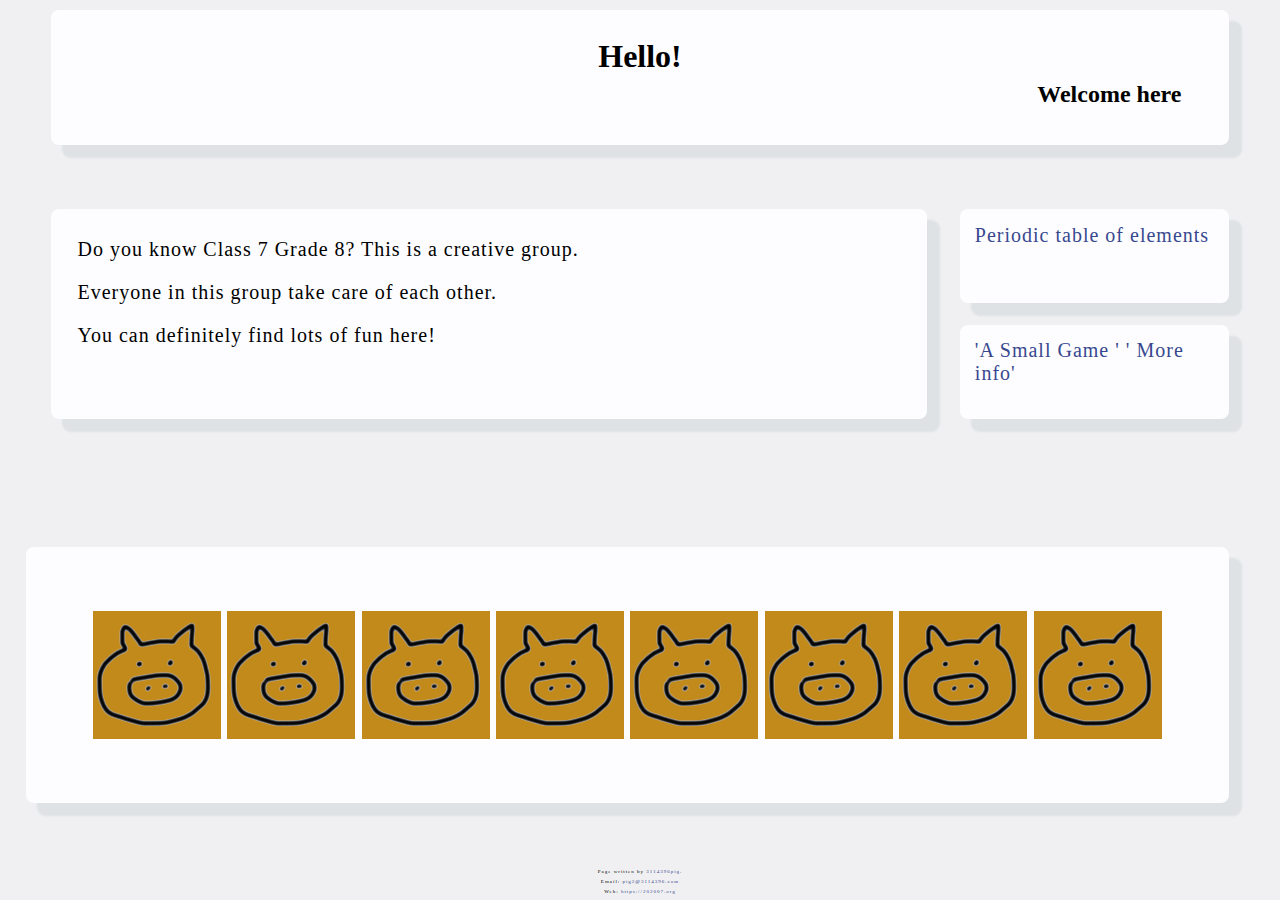
<file: index.html>
<!doctype html>
<html>
    <head>
        <title>Class 7 Welcome you!</title>
        <meta charset="utf-8" />
        <meta http-equiv="Content-type" content="text/html; charset=utf-8" />
        <meta name="viewport" content="width=device-width, initial-scale=1" />
        <link href="css/styles.css" rel="stylesheet">
        <link rel="shortcut icon" href="img/pig.png">
        <script src="js/1.js" defer></script>
    </head>

    <body>

        <div class="title">
            <h1 class="first_title">Hello!</h1>
            <h2 class="second_title">Welcome here</h2>
        </div>

        <div class="allbox">
            <div class="box1">
                <p class="wl2">Do you know Class 7 Grade 8? This is a creative group.</p>
                <p class="wl2">Everyone in this group take care of each other.</p>
                <p class="wl2">You can definitely find lots of fun here!</p>
            </div>
            <div class="box2"><span class='Welcome1'><a href="https://202007.top">Periodic table of elements</a></span></div>
            <div class="box3">
                <span class='Welcome'><a href="game1/index.html">'A Small Game
                    '
                </a></span>
                <span class='Welcome'><a href="Last Competition Research/index.html">'  More info'</a></span>
            </div>
        </div>

        <section>
<!--
            <div class="article">
                <h1 class="second">History of Couples in Class 7</h1><div class='aaa'>
                    In the first, I should say that the whole article is a special joke. I wrote this to remember our school lives. So everyone in this article, Do Not To Be So Angry. Everyone who reads this, Don't Take It Seriously!</div><div class='aaa'>
                
                There's no fact to prove every sentence.</div><div class='aaa'>
                
                Thanks to everyone who helped me a lot. Without you, this article cannot appear.</div><div class='aaa'>
                
                                                                            -By writer</div>
                
                
                      <article>
                        <p>Class 7 is a group of funny monkeys. Of course, you can see the most creative monkeys here. But do you know the other side of this group? The “Couple Culture” is become more and more famous. Today, more and more couples are appearing. Let us find out all of them.
                It is a long history. At the beginning of the first term (2019/9), everyone didn’t know each other very much, so no one came out and became the first couple. But things changed in 2 months. Some students seemed to enjoy looking for couples, and there were lots of among us. The first couple appeared in 3 months, and the second couple appeared in 2021.</p><p>
                
                All in all, the first term wasn’t very exciting. At the end of this term, there were still 2 couples. However, things weren’t always the same. The third term, more amazing couples appeared. I’ll tell them one by one.</p>
                
                <h2>First couple: The oldest one in Class 7, become a symbol of “Couple Culture”</h2><p>
                
                  They don't look friendly at all, but in fact, they are the world sweetest, aren’t they? Check here: https://www.google.com.hk/search?q=what+is+a+symbol+of+couples.Then you can find that every rule on the website they followed! </p><p>
                
                Their relationships started in 2020. In this special year, they hung out, used the same thing, talk with each other daily… Wu even touched Li’s head and Li didn’t turn down!</p><p>
                
                When it was the time on sports meeting of grade 7, Wu wrote a love letter to Li. The main idea of the letter is “I ****”. Then this letter spread the word in our class, almost everyone knows that Wu really loved Li. Her best friends like Zhang, Chen, become extra people between their personal lives.</p><p>
                
                Their relationships are not only on sports meeting, but also in studying. In the first term, Wu wasn’t very good. However, Li did very well in studying. Then Wu studied hard, His marks became better and better, almost reached Li. The final exam for this school term, we could see that Li didn’t get a good mark. People from "Golden Triangle" inferred that Li was deliberate to make sure Wu could catch her.
                In the future, Wu will probably marry Li, they could live together and have happiness lives. At that time, everyone will celebrate them on a wonderful wedding party!</p><p>
                
                (Li Qianyu & Wu Dongrun)</p>
                
                <h2>something is hidden</h2><p>something is hidden. There were at least 600 words here. However, they were hidden by the stupid writer 
                </p>
                
                <h2>Third couple: Actually the sweetest couple I’ve ever seen, made another legend</h2><p>
                
                  At first, they were strangers, and truly didn’t know they could come together. As you see, now they are talking, walking, reading, do almost anything together. They are also the sweetest couple in our class. But how can they get together? It was another long history…</p><p>
                
                  An autumn night, the classroom was full of noise. Before the scene got out of hand, Shen tried his best to make everyone calm down, then Li did the daily summary. When she was reading the final sentence, everyone was surprised: Shen did something “not so good” with Zhang (What kind of things, everyone knows). And the classroom was full of noise again, everyone shouted and said “Oh~”. THEN THIS COUPLE APPEARED. It was so sudden that many people still didn’t believe that. But gradually, people began to accept this fact that Shen loved Zhang for years (a small joke, do not care. let me go on). As soon as possible, Shen ran away from our class - a place where was full of noise, and a student ran out with him (Yeah, you know, that was me). On the way to the Teachers’ Office, he hardly ever can calm down, and tried to make me trusted that he didn’t love Zhang at all. Certainly, I didn’t trust him. Then, he told me a great fact to show that he really hated Zhang. However, in my opinion, I thought it can show that he loved Zhang so much (I promised to him I will keep it to myself). </p><p>
                
                Their friendships are everywhere. When final exam finished, Ms. Chen needed 4 students to go with her and help her. She let Shen to decide who will go with her. Three people have been decided, only one place was left. When I thought I could go with them, Shen refused my request. But I wasn’t angry with him until I knew the final people is Zhang! I didn’t really trust he loved Zhang until today. And do you know what was his reason? He told me that he can’t stand that he should come but Zhang needn’t. Was that a real reason? Of course it was just an excuse. Now you can find that how sweet they are!</p><p>
                
                  Time flies quickly, but this couple never changed at once. Everyone trusted Shen loved Zhang from the heart. He can do anything if Zhang want (Zhang’s best friend Li was also very happy that She found a boyfriend in real, not in dream).</p><p>
                
                  Like Li, this final exam, Shen didn’t get a good mark. People from "Golden Triangle" also inferred that he was deliberate because he wanted to show how much he loved Zhang. He is waiting Zhang to catch him and go to the same high school. Then they could live together.</p><p>
                
                  Today, we all congratulated them, hope they can have happiness lives, Zhang and Shen are probably I know the sweetest. The meaning of the title History of Couples in Class 7 are between them. As a result, Shen is getting cleverer and cleverer with Zhang these days. That’s a change in the couples. That’s why we need to promote “Couple Culture”. That's also why it exists for so long.</p><p>
                
                (Shen Chenyu & Zhang Siyu)</p><h2>
                
                Forth Couple: Can middle-mark-students have sweet lives? The answer is “Yes!”</h2><p>
                
                  Boys always dreamed that they could live with a girl. Low-mark-students also dreamed about it. But can they have it? The students from class 7 give us an answer: Yes!</p><p>
                
                  Their friendship appeared in the third term, although it was short, it was a sweet experience. They had the same jobs in class (science section representative), so they did every work together. This made them became closer and closer. When he cannot come early, Jiang will seem to be angry, not only because of works, but also because Jiang miss he a lot.</p><p>
                
                  One day, on the way to home, Jiang told everyone who is go with her that she like passive person. Luckily, He is a quite and passive boy, and there is no one more passive than He. Is this an accident? Of course not! This showed us Jiang’s love for He. </p><p>
                
                  Evening self-study started in third term. After midterm exam, there were only 14 students per evening. Strangely, no couple studied together, except He and Jiang. So somebody thought that Jiang was deliberate. She came to study in order to He. This speculation was finally confirmed to be true.</p><p>
                
                  Near the final exam, student needed to clean all the classroom. What’s more, they always clean together. In the chat history of Jiang and my aunt, Jiang said that she wanted to express love to He, but she was afraid that He will refuse her. So she wanted He to express love to her.
                  In evening, Hong Yuzhe sometimes shared a piece of chocolate with Jiang. Jiang always shared this with He. But when He knew this piece of chocolate came from Hong, he stopped eating as quickly as possible.</p><p>
                
                  One day evening, Jiang has eaten dinner, and talked with her “best boyfriend”. The boy pinched Jiang’s face, by the way, he called her “small idiot”. Jiang momentary stunned. When she reacted, she chased him and hit him. Sadly, when all these things happened, He was behind them, and watched them play together.</p><p>
                
                  On the second last evening, Jiang design a sign about her. This sign and a birthday card were sent to He together. When He got this birthday gift, Jiang was standing behind him. She told he to tear of the sign. And she put her center of gravity backward. Then most of his hand covered her hand. Jiang was blushing quickly.</p><p>
                
                There is one more thing. When it was in class, they always looked at each other. After class, Jiang quickly went to visit He. All these things showed us this unbreakable couple and their enjoyable lives. Hope in the near future, we can see every old classmate on their wedding party!</p><p>
                
                (He Chenxuan & Jiang Siyu)</p>
                
                
                      </article>
            </div>
        -->
            <div class="article2">
                <div class="button">
                    <img src="img/pig.png" class="img">
                    <img src="img/pig.png" class="img2">
                    <img src="img/pig.png" class="img3">
                    <img src="img/pig.png" class="img4">
                    <img src="img/pig.png" class="img6">
                    <img src="img/pig.png" class="img5">
                    <img src="img/pig.png" class="img7">
                    <img src="img/pig.png" class="img8">
                </div>
            </div>
                
        </section>

        <footer>
            <li class="writer">Page written by <a href="writer/writer.html">3114396pig</a>.</li>
            <li class="writer">Email: <a href="mailto:pig2@3114396.com">pig2@3114396.com</a></li>
            <li class="writer">Web: <a href="https://202007.org">https://202007.org</a></li>
        </footer>

    </body>
</html>
</file>
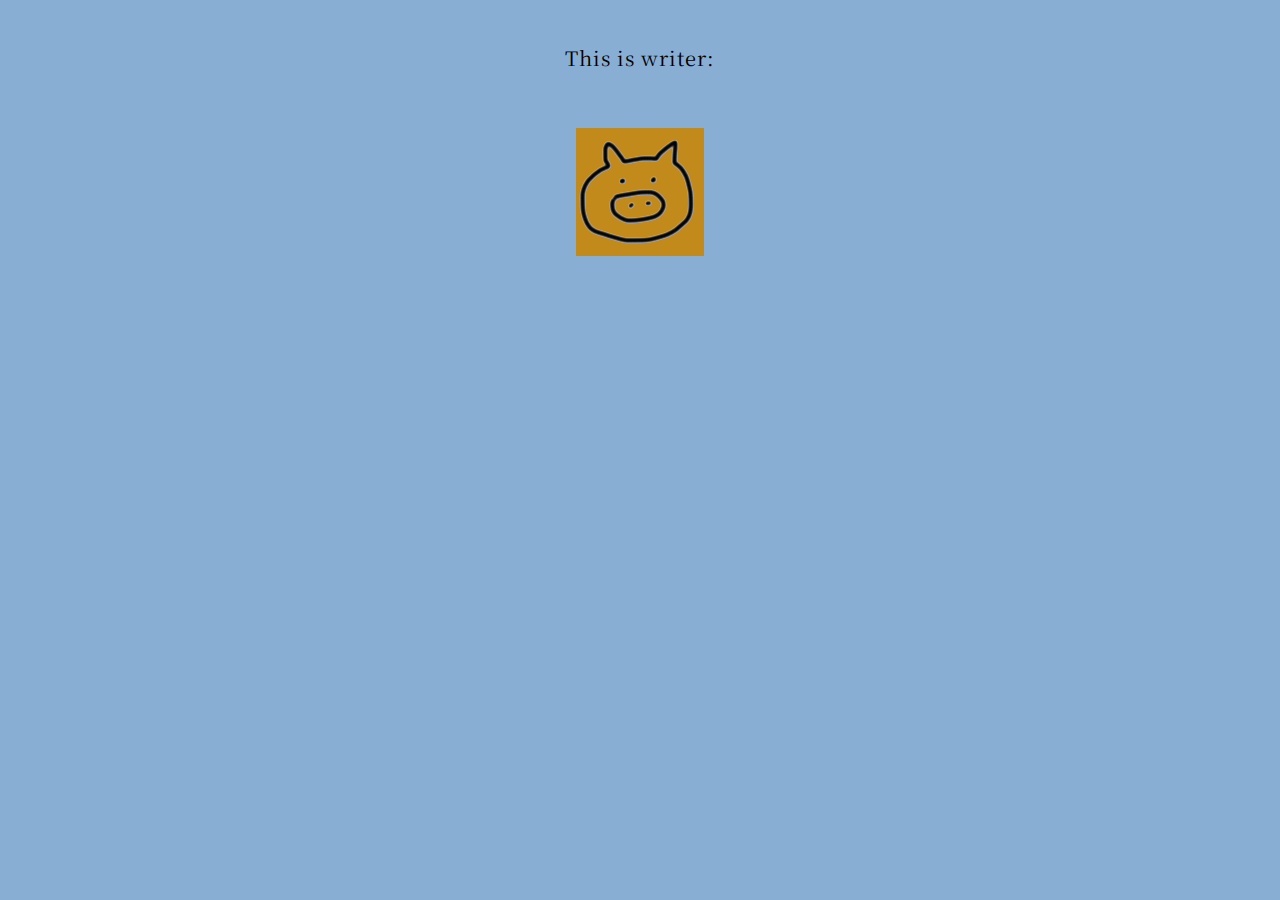
<file: writer/writer.html>
<html>
    <head>
        <meta charset="utf-8"><title>photos</title>
        <link rel="preconnect" href="https://fonts.googleapis.com">
        <link rel="preconnect" href="https://fonts.gstatic.com" crossorigin>
        <link href="https://fonts.googleapis.com/css2?family=Noto+Serif+SC:wght@300&display=swap" rel="stylesheet">
        <link href="styles/style.css" rel="stylesheet">
    </head>
    <body>
        <p>This is writer:</p>
        <img src="../img/pig.png" alt="writer">
    </body>
</html>
</file>
<file: css/styles.css>
body {
    background-color: #f0f0f2;
    margin: 0;
    padding: 0;
    
}

.title {
    width: 90%;
    margin: 10px auto;
    padding: 0.4% 1% 0.2% 1%;
    background-color: #fdfdff;
    border-radius: 0.5em;
    box-shadow: 12px 12px 2px 1px rgba(150, 171, 173, 0.2);
}

.second_title {
    text-align: right;
    margin: 0.5% 3% 3% 3%;
}

.first_title {
    text-align: center;
    margin: 2% 3% 0.5% 3%;
}

a:link, a:visited {
    color: #38488f;
    text-decoration: none;
}

.writer {
    list-style-type: none;
    text-align: center;
    line-height: 2;
    letter-spacing: 1px;
    font-size: 5px;
}


  section {
    display: flex;
  }


  .article {
    flex: 10 90%;
    background-color: aqua;
    flex-flow: column;
    display: flex;
    padding: 5% 5% 5% 5%;
    margin: 5% 3% 5% 4%;
    background-color: #fdfdff;
    border-radius: 0.5em;
    box-shadow: 12px 12px 2px 1px rgba(150, 171, 173, 0.2);
  }

  .article2 {
    flex: 10 10%;
    background-color: aqua;
    flex-flow: column;
    display: flex;
    padding: 5% 5% 5% 5%;
    margin: 5% 4% 5% 2%;
    background-color: #fdfdff;
    border-radius: 0.5em;
    box-shadow: 12px 12px 2px 1px rgba(150, 171, 173, 0.2);
  }

  .button {
    flex: 1 100px;
    display: flex;
    flex-flow: row wrap;
    align-items: center;
    justify-content: space-around;
  }

  button {
    flex: 1 auto;
    margin: 5px;
    font-size: 18px;
    line-height: 1.5;
  }

  .allbox {
    margin: 5% 4% 5% 4%;
    display: grid;
    grid-template-columns: 3fr 1fr;
    grid-template-rows: 100px 100px;
    grid-gap: 10px;
}

.Welcome {
    font-size: 20px;
    letter-spacing: 1px;
}

.Welcome1 {
    font-size: 20px;
    letter-spacing: 1px;
}

.wl2 {
    letter-spacing: 1px;
    font-size: 20px;
}

.box1 {
    grid-column: 1 / 2;
    grid-row: 1 / 3;
    background-color: #fdfdff;
    border-radius: 0.5em;
    padding: 1% 3% 1% 3%;
    box-shadow: 12px 12px 2px 1px rgba(150, 171, 173, 0.2);
}

.box2 {
    grid-column: 2 / 3;
    grid-row: 1 / 2;
    margin: 0% 0% 2% 8%;
    background-color: #fdfdff;
    border-radius: 0.5em;
    padding: 5% 5% 5% 5%;
    box-shadow: 12px 12px 2px 1px rgba(150, 171, 173, 0.2);
}

.box3 {
    grid-row: 2 / 3;
    grid-column: 2 / 3;
    margin: 2% 0% 0% 8%;
    background-color: #fdfdff;
    border-radius: 0.5em;
    padding: 5% 5% 5% 5%;
    box-shadow: 12px 12px 2px 1px rgba(150, 171, 173, 0.2);
}
</file>
<file: writer/styles/style.css>
html {
    /* px 表示 “像素（pixels）”: 基础字号为 10 像素 */
    font-size: 10px;
    /* Google fonts 输出的 CSS */
    font-family: 'Noto Serif SC', serif;
    background-color: #88afd3;
  }
  p {
    font-size: 20px;
    /* line-height 后而可以跟不同的参数，如果是数字，就是当前字体大小乘上数字 */
    line-height: 5;
    letter-spacing: 1px;
    text-align: center;
  }
  img {
    display: block;
    margin: 0 auto;
}
</file>
